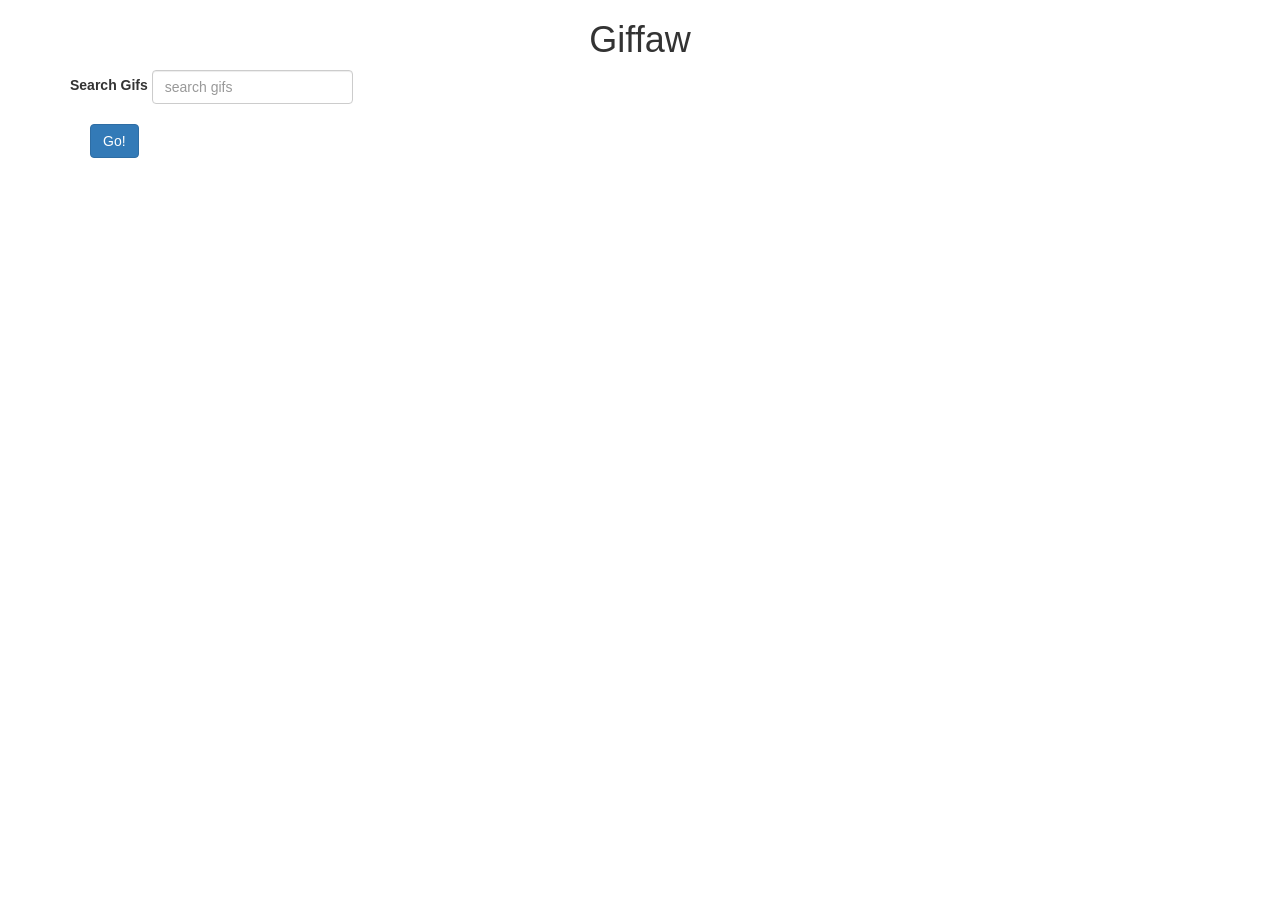
<file: index.html>
<!DOCTYPE html>
<html lang="en">
	<head>
    <meta charset="utf-8">
		<!-- set viewport to device width to allow responsiveness -->
		<meta name="viewport" content="width=device-width, initial-scale=1">

		<!-- Bootstrap CDN -->
		<link rel="stylesheet" href="https://maxcdn.bootstrapcdn.com/bootstrap/3.3.6/css/bootstrap.min.css">

		<!-- Custom CSS -->
		<link rel="stylesheet" href="styles/styles.css">

		<title>Giffaw</title>

	</head>
	<body>
		<div class="container">
			<h1 class="text-center">Giffaw</h1>
			<div class="row">
				<div class="col-sm-4">
					<form class="form-inline">
						<label>Search Gifs</label>
						<input type="text" class="form-control gif-input" name="q" value="" placeholder="search gifs">
						<input type="hidden" name="api_key" value="tFvpXgEOxXP1PbRpS42cZaYLtPhT2Owr">
						<input type="submit" name="search-button" value="Go!" class="btn btn-primary">
					</form>
				</div>
				<div class="col-sm-8">
					<div id="gif-gallery" class="gallery"></div>
				</div>
			</div>
		</div>

		<!-- JS -->
		<script src="scripts/app.js"></script>

	</body>
</html>
</file>
<file: styles/styles.css>
.btn {
	margin: 20px 20px;
}

.result-images { /* redundant for now */
	/* height:	180px; */
	/* width:	180px; */
	height: 100%;
	width: 100%;
}

.image-container{
	display: inline-block;
	height:	180px;
	width:	180px;
	margin:	10px;
}
</file>
